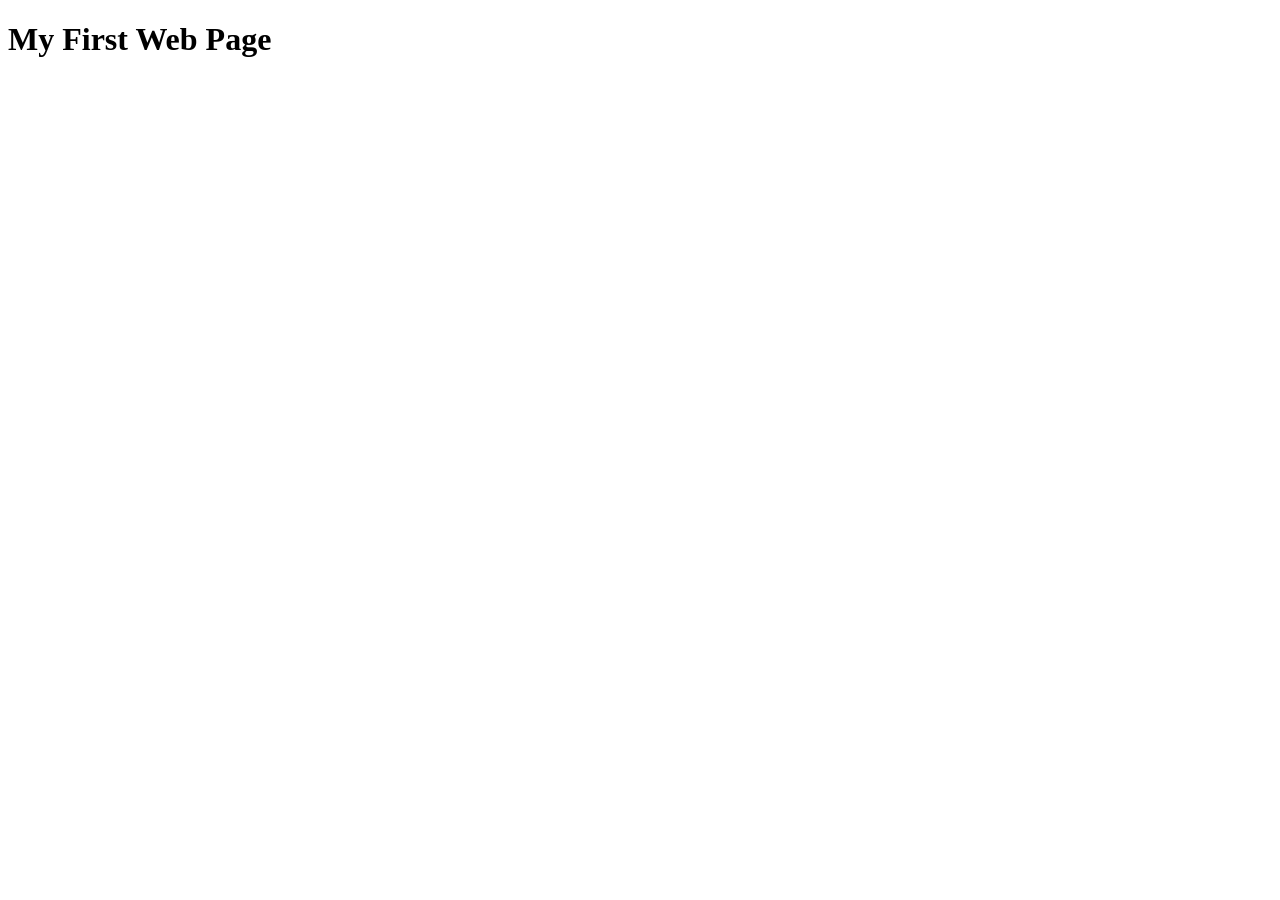
<file: index.html>
<!DOCTYPE html>
<html lang="en">
<head>
    <meta charset="UTF-8">
    <meta name="viewport" content="width=device-width, initial-scale=1.0">
    <title>Home</title>
</head>
<body>
    <h1>My First Web Page</h1>
    
</body>
</html>
</file>
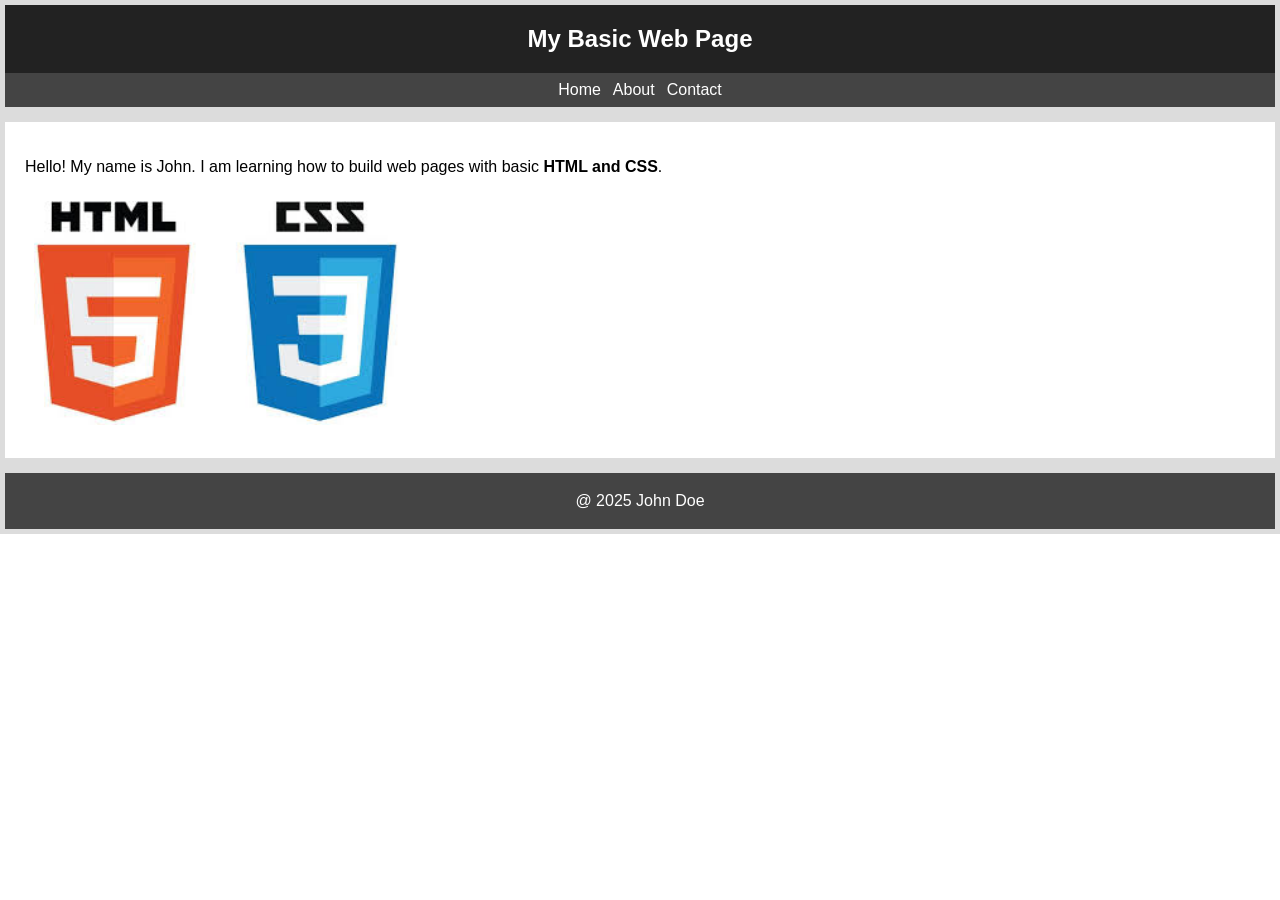
<file: Task.html>
<!DOCTYPE html>
<html lang="en">
  <head>
    <meta charset="UTF-8" />
    <meta name="viewport" content="width=device-width, initial-scale=1.0" />
    <title>Web Page</title>
    <link rel="stylesheet" href="style.css" />
  </head>
  <body>
    <header>
      <nav>
        <h1>My Basic Web Page</h1>

        <ul>
          <li><a href="./home.html"></a>Home</li>
          <li><a href="./about.html"></a>About</li>
          <li><a href="./contact.html"></a>Contact</li>
        </ul>
      </nav>
    </header>

    <main>
      <p>
        Hello! My name is John. I am learning how to build web pages with basic
        <strong>HTML and CSS</strong>.
      </p>

      <img src="./HTML & CSS.jpeg" alt="HTML and CSS Logo" width="200" />
    </main>

    <footer>
      <p>@ 2025 John Doe</p>
    </footer>
  </body>
</html>
</file>
<file: style.css>
body {
  margin: 0px;
  padding: 0px;
  font-family: Arial, Helvetica, sans-serif;
  border: 5px solid gainsboro;
}

h1 {
  background-color: #222;
  color: white;
  text-align: center;
  padding: 20px;
  margin: 0;
}

ul {
  background-color: #444;
  color: white;
  justify-content: center;
  padding: 2px;
  margin: 0;
  border-bottom: 15px solid gainsboro;
  display: flex;
  list-style: none;
}

ul li {
  margin: 0;
  padding: 6px;
}

li a {
  color: white;
  text-decoration: none;
}

main {
  margin: 0;
  padding: 20px;
}

main img {
  width: 366px;
  height: 224px;
  padding: 9px;
  margin: 0;
}

footer {
  background-color: #444;
  color: white;
  text-align: center;
  padding: 3px;
  border-top: 15px solid gainsboro;
}
</file>
